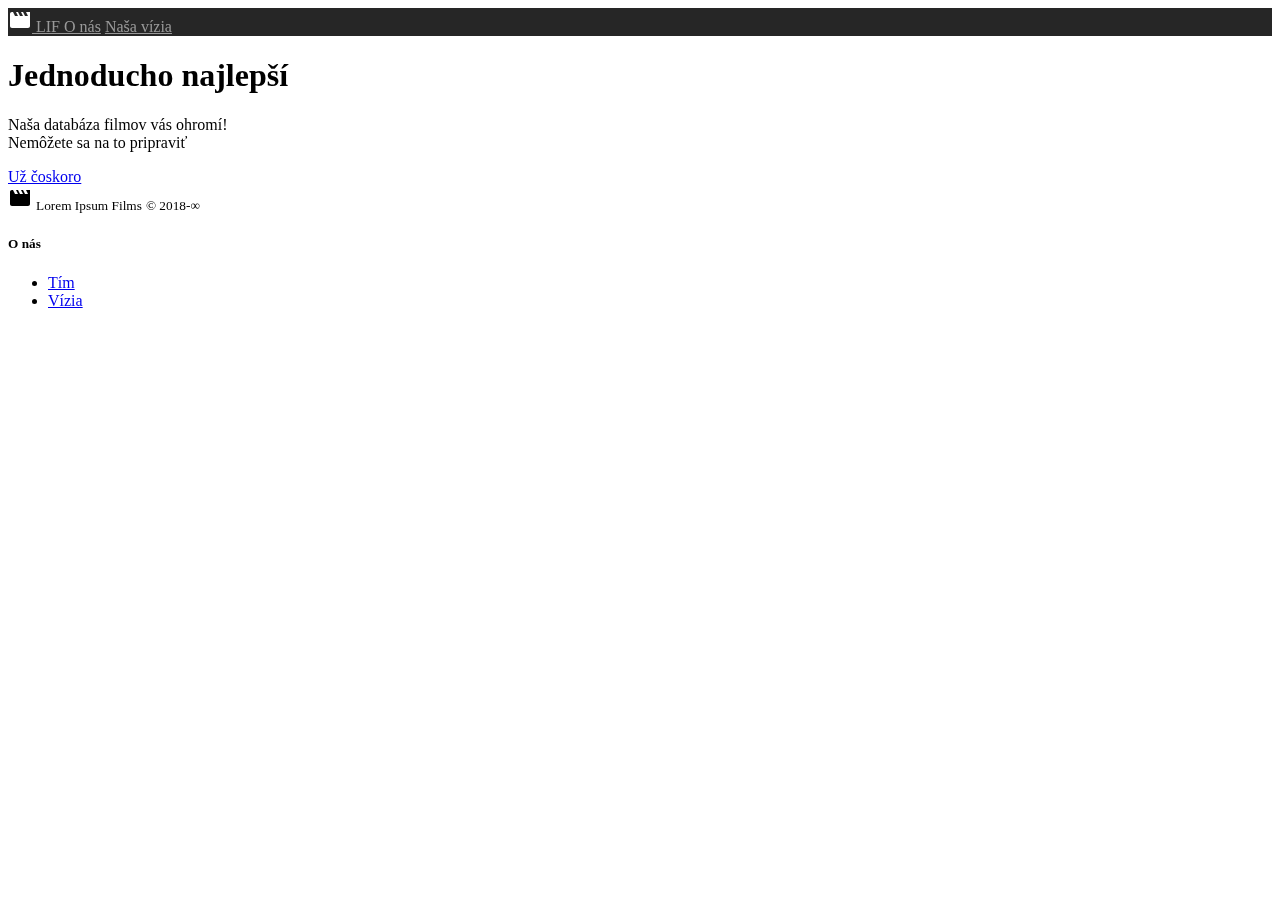
<file: index.html>
<!doctype html>
<html>

<head>
    <meta charset="utf-8" />
    <meta name="description" content="Greatest movie database in the world" />
    <meta name="author" content="Brave Students" />
    <meta name="viewport" content="width=device-width, initial-scale=1, shrink-to-fit=no">

    <title>Lorem Ipsum Films</title>
    <link rel="icon" href="img/favicon.png" />

    <link rel="stylesheet" href="https://stackpath.bootstrapcdn.com/bootstrap/4.1.3/css/bootstrap.min.css" integrity="sha384-MCw98/SFnGE8fJT3GXwEOngsV7Zt27NXFoaoApmYm81iuXoPkFOJwJ8ERdknLPMO"
        crossorigin="anonymous" />
    <link rel="stylesheet" href="css/custom.css" />
</head>

<body>
    <nav class="site-header sticky-top py-1">
        <div class="container d-flex flex-column flex-md-row justify-content-between">
            <a class="py-2" href="#">
                <svg xmlns="http://www.w3.org/2000/svg" width="24" height="24" viewBox="0 0 24 24">
                    <path d="M18 4l2 4h-3l-2-4h-2l2 4h-3l-2-4H8l2 4H7L5 4H4c-1.1 0-1.99.9-1.99 2L2 18c0 1.1.9 2 2 2h16c1.1 0 2-.9 2-2V4h-4z"
                        fill="white" />
                    <path d="M0 0h24v24H0z" fill="none" />
                </svg>
                LIF
            </a>
            <a class="py-2 d-none d-md-inline-block" href="about.html">O nás</a>
            <a class="py-2 d-none d-md-inline-block" href="vision.html">Naša vízia</a>
        </div>
    </nav>

    <div class="position-relative overflow-hidden p-3 p-md-5 m-md-3 text-center bg-light">
        <div class="col-md-5 p-lg-5 mx-auto my-5">
            <h1 class="display-4 font-weight-normal">Jednoducho najlepší</h1>
            <p class="lead font-weight-normal">
                Naša databáza filmov vás ohromí!<br />
                Nemôžete sa na to pripraviť
            </p>
            <a class="btn btn-outline-secondary" href="#">Už čoskoro</a>
        </div>
    </div>

    <footer class="container py-5">
        <div class="row">
            <div class="col-12 col-md">
                <svg xmlns="http://www.w3.org/2000/svg" width="24" height="24" viewBox="0 0 24 24">
                    <path d="M18 4l2 4h-3l-2-4h-2l2 4h-3l-2-4H8l2 4H7L5 4H4c-1.1 0-1.99.9-1.99 2L2 18c0 1.1.9 2 2 2h16c1.1 0 2-.9 2-2V4h-4z" />
                    <path d="M0 0h24v24H0z" fill="none" />
                </svg>
                <small class="d-block mb-3">Lorem Ipsum Films</small>
                <small class="d-block mb-3 text-muted">&copy; 2018-&infin;</small>
            </div>
            <div class="col-6 col-md">
                <h5>O nás</h5>
                <ul class="list-unstyled text-small">
                    <li><a class="text-muted" href="about.html">Tím</a></li>
                    <li><a class="text-muted" href="vision.html">Vízia</a></li>
                </ul>
            </div>
        </div>
    </footer>

    <script src="https://code.jquery.com/jquery-3.3.1.slim.min.js" integrity="sha384-q8i/X+965DzO0rT7abK41JStQIAqVgRVzpbzo5smXKp4YfRvH+8abtTE1Pi6jizo"
        crossorigin="anonymous"></script>
    <script src="https://cdnjs.cloudflare.com/ajax/libs/popper.js/1.14.3/umd/popper.min.js" integrity="sha384-ZMP7rVo3mIykV+2+9J3UJ46jBk0WLaUAdn689aCwoqbBJiSnjAK/l8WvCWPIPm49"
        crossorigin="anonymous"></script>
    <script src="https://stackpath.bootstrapcdn.com/bootstrap/4.1.3/js/bootstrap.min.js" integrity="sha384-ChfqqxuZUCnJSK3+MXmPNIyE6ZbWh2IMqE241rYiqJxyMiZ6OW/JmZQ5stwEULTy"
        crossorigin="anonymous"></script>
</body>

</html>
</file>
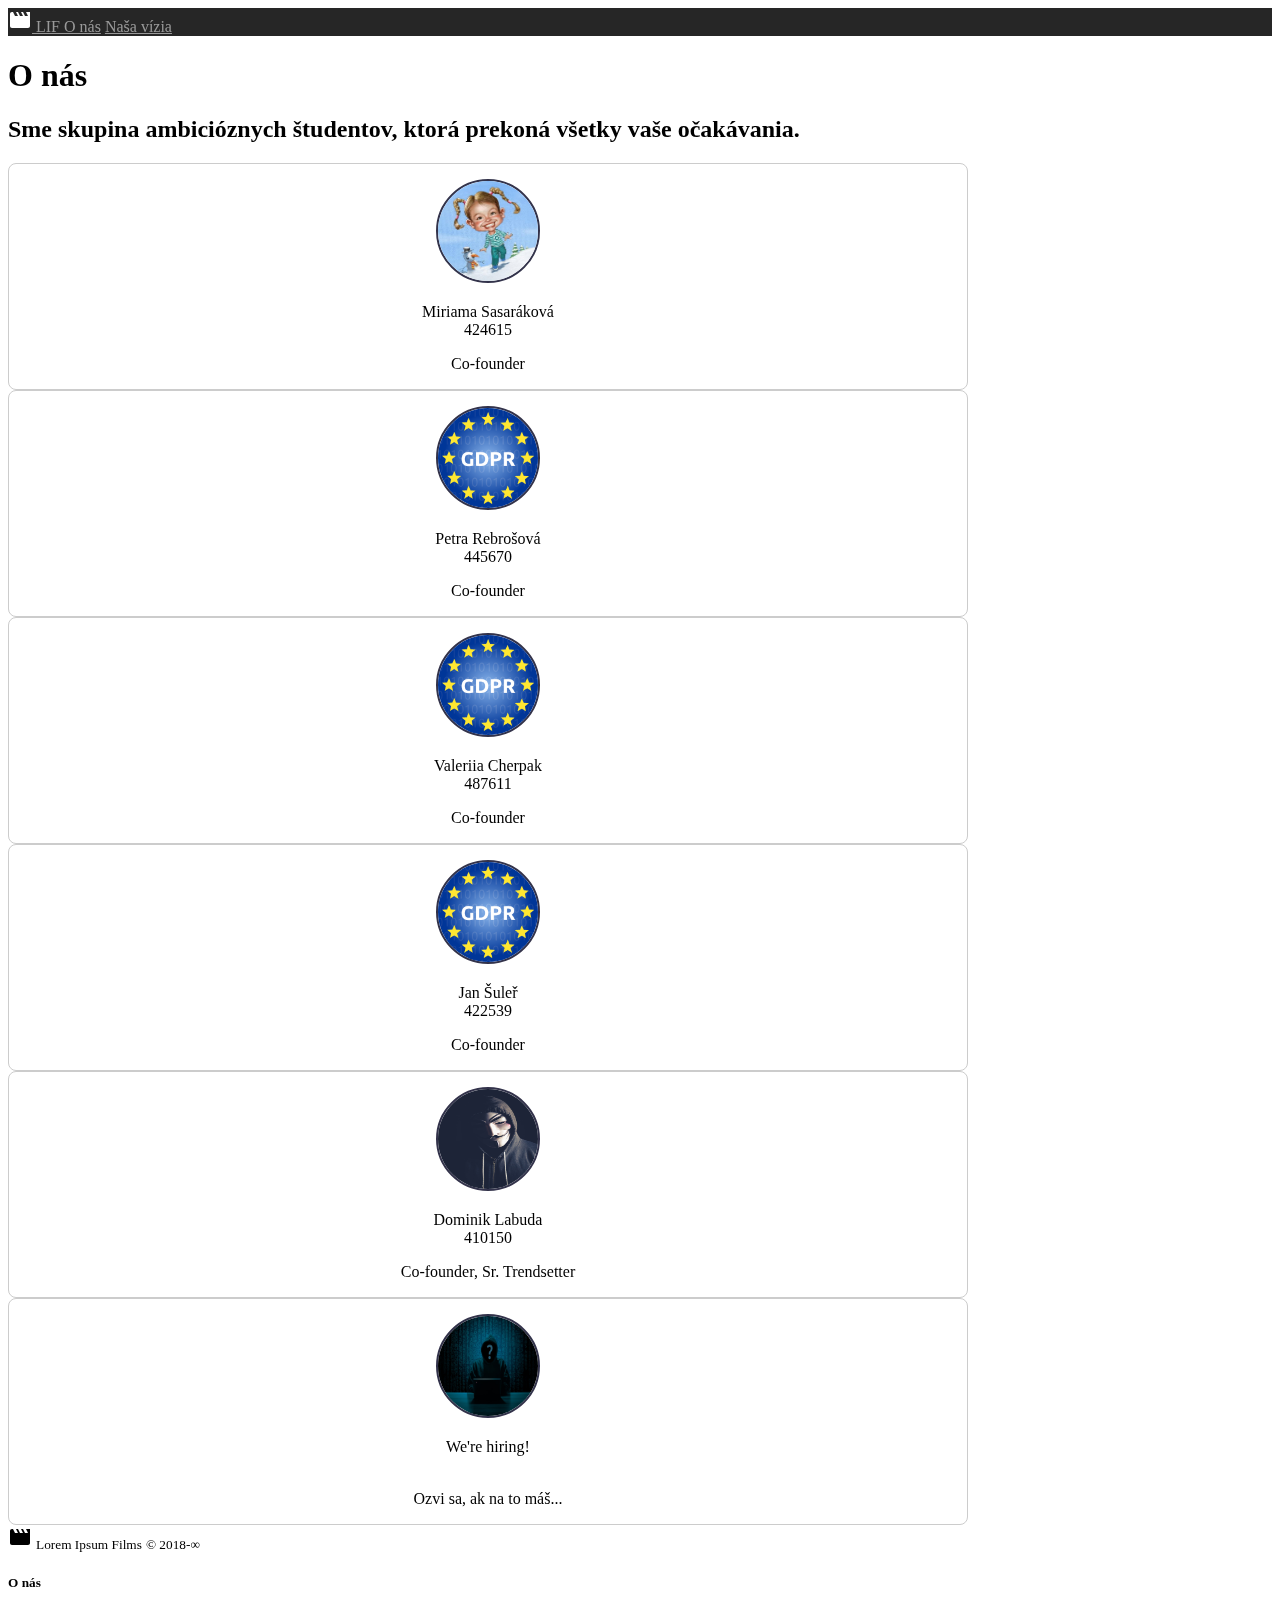
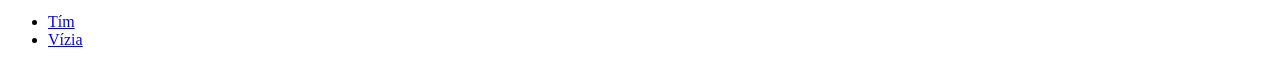
<file: about.html>
<!doctype html>
<html>

<head>
    <meta charset="utf-8" />
    <meta name="description" content="Greatest movie database in the world" />
    <meta name="author" content="Brave Students" />
    <meta name="viewport" content="width=device-width, initial-scale=1, shrink-to-fit=no">

    <title>Lorem Ipsum Films - O nás</title>
    <link rel="icon" href="img/favicon.png" />

    <link rel="stylesheet" href="https://stackpath.bootstrapcdn.com/bootstrap/4.1.3/css/bootstrap.min.css" integrity="sha384-MCw98/SFnGE8fJT3GXwEOngsV7Zt27NXFoaoApmYm81iuXoPkFOJwJ8ERdknLPMO"
        crossorigin="anonymous" />
    <link rel="stylesheet" href="css/custom.css" />
</head>

<body>
    <nav class="site-header sticky-top py-1">
        <div class="container d-flex flex-column flex-md-row justify-content-between">
            <a class="py-2" href="index.html">
                <svg xmlns="http://www.w3.org/2000/svg" width="24" height="24" viewBox="0 0 24 24">
                    <path d="M18 4l2 4h-3l-2-4h-2l2 4h-3l-2-4H8l2 4H7L5 4H4c-1.1 0-1.99.9-1.99 2L2 18c0 1.1.9 2 2 2h16c1.1 0 2-.9 2-2V4h-4z"
                        fill="white" />
                    <path d="M0 0h24v24H0z" fill="none" />
                </svg>
                LIF
            </a>
            <a class="py-2 d-none d-md-inline-block" href="#">O nás</a>
            <a class="py-2 d-none d-md-inline-block" href="vision.html">Naša vízia</a>
        </div>
    </nav>

    <div class="container">
        <div class="row py-3">
            <div class="col">
                <h1 class="display-4 font-weight-normal text-center">O nás</h1>
            </div>
        </div>
        <div class="row pb-3">
            <div class="col">
                <h2 class="display-5 font-weight-normal text-center">
                    Sme skupina ambicióznych študentov, ktorá prekoná všetky vaše očakávania.
                </h2>
            </div>
        </div>
        <div class="row py-2">
            <div class="col-md-4">
                <div class="card bg-light">
                    <div class="avatar">
                        <img src="img/profiles/miriama.jpg" alt="Miriama Sasaráková" />
                    </div>
                    <div class="content">
                        <p>
                            Miriama Sasaráková<br />
                            424615
                        </p>
                        <p>Co-founder</p>
                    </div>
                </div>
            </div>
            <div class="col-md-4">
                <div class="card bg-light">
                    <div class="avatar">
                        <img src="img/profiles/gdpr.png" alt="Petra Rebrošová" />
                    </div>
                    <div class="content">
                        <p>
                            Petra Rebrošová<br />
                            445670
                        </p>
                        <p>Co-founder</p>
                    </div>
                </div>
            </div>
            <div class="col-md-4">
                <div class="card bg-light">
                    <div class="avatar">
                        <img src="img/profiles/gdpr.png" alt="Valeriia Cherpak" />
                    </div>
                    <div class="content">
                        <p>
                            Valeriia Cherpak<br />
                            487611
                        </p>
                        <p>Co-founder</p>
                    </div>
                </div>
            </div>
        </div>
        <div class="row py-2">
            <div class="col-md-4">
                <div class="card bg-light">
                    <div class="avatar">
                        <img src="img/profiles/gdpr.png" alt="Jan Šuleř" />
                    </div>
                    <div class="content">
                        <p>
                            Jan Šuleř<br />
                            422539
                        </p>
                        <p>Co-founder</p>
                    </div>
                </div>
            </div>
            <div class="col-md-4">
                <div class="card bg-light">
                    <div class="avatar">
                        <img src="img/profiles/dominik.jpg" alt="Dominik Labuda" />
                    </div>
                    <div class="content">
                        <p>
                            Dominik Labuda<br />
                            410150
                        </p>
                        <p>Co-founder, Sr. Trendsetter</p>
                    </div>
                </div>
            </div>
            <div class="col-md-4">
                <div class="card bg-light">
                    <div class="avatar">
                        <img src="img/profiles/hacker.jpg" alt="We're hiring!" />
                    </div>
                    <div class="content">
                        <p>We're hiring!<br />&nbsp;</p>
                        <p>Ozvi sa, ak na to máš...</p>
                    </div>
                </div>
            </div>
        </div>
    </div>

    <footer class="container py-5">
        <div class="row">
            <div class="col-12 col-md">
                <svg xmlns="http://www.w3.org/2000/svg" width="24" height="24" viewBox="0 0 24 24">
                    <path d="M18 4l2 4h-3l-2-4h-2l2 4h-3l-2-4H8l2 4H7L5 4H4c-1.1 0-1.99.9-1.99 2L2 18c0 1.1.9 2 2 2h16c1.1 0 2-.9 2-2V4h-4z" />
                    <path d="M0 0h24v24H0z" fill="none" />
                </svg>
                <small class="d-block mb-3">Lorem Ipsum Films</small>
                <small class="d-block mb-3 text-muted">&copy; 2018-&infin;</small>
            </div>
            <div class="col-6 col-md">
                <h5>O nás</h5>
                <ul class="list-unstyled text-small">
                    <li><a class="text-muted" href="#">Tím</a></li>
                    <li><a class="text-muted" href="vision.html">Vízia</a></li>
                </ul>
            </div>
        </div>
    </footer>

    <script src="https://code.jquery.com/jquery-3.3.1.slim.min.js" integrity="sha384-q8i/X+965DzO0rT7abK41JStQIAqVgRVzpbzo5smXKp4YfRvH+8abtTE1Pi6jizo"
        crossorigin="anonymous"></script>
    <script src="https://cdnjs.cloudflare.com/ajax/libs/popper.js/1.14.3/umd/popper.min.js" integrity="sha384-ZMP7rVo3mIykV+2+9J3UJ46jBk0WLaUAdn689aCwoqbBJiSnjAK/l8WvCWPIPm49"
        crossorigin="anonymous"></script>
    <script src="https://stackpath.bootstrapcdn.com/bootstrap/4.1.3/js/bootstrap.min.js" integrity="sha384-ChfqqxuZUCnJSK3+MXmPNIyE6ZbWh2IMqE241rYiqJxyMiZ6OW/JmZQ5stwEULTy"
        crossorigin="anonymous"></script>
</body>

</html>
</file>
<file: css/custom.css>
.container {
    max-width: 960px;
}
.site-header {
    background-color: rgba(0, 0, 0, .85);
    -webkit-backdrop-filter: saturate(180%) blur(20px);
    backdrop-filter: saturate(180%) blur(20px);
}
.site-header a {
    color: #999;
    transition: ease-in-out color .15s;
}
.site-header a:hover {
    color: #fff;
    text-decoration: none;
}
.card {
    overflow: hidden;
    position: relative;
    border: 1px solid #CCC;
    border-radius: 8px;
    text-align: center;
    padding: 0;
    color: rgb(0, 0, 0);
  }

  .card .avatar {
    position: relative;
    margin-top: 15px;
    z-index: 100;
  }
  
  .card .avatar img {
    width: 100px;
    height: 100px;
    -webkit-border-radius: 50%;
    -moz-border-radius: 50%;
    border-radius: 50%;
    border: 2pt solid rgba(0,0,30,0.8);
  }

  nav[data-toggle='toc'] {
    top: 50px;
  }
  
  /* small screens */
  @media (max-width: 768px) {
    /* override stickyness so that the navigation does not follow scrolling */
    nav[data-toggle='toc'] {
      margin-bottom: 42px;
      position: static;
    }
  
    /* don't expand nested items, which pushes down the rest of the page when navigating */
    nav[data-toggle='toc'] .nav .active .nav {
      display: none;
    }
  }
</file>
